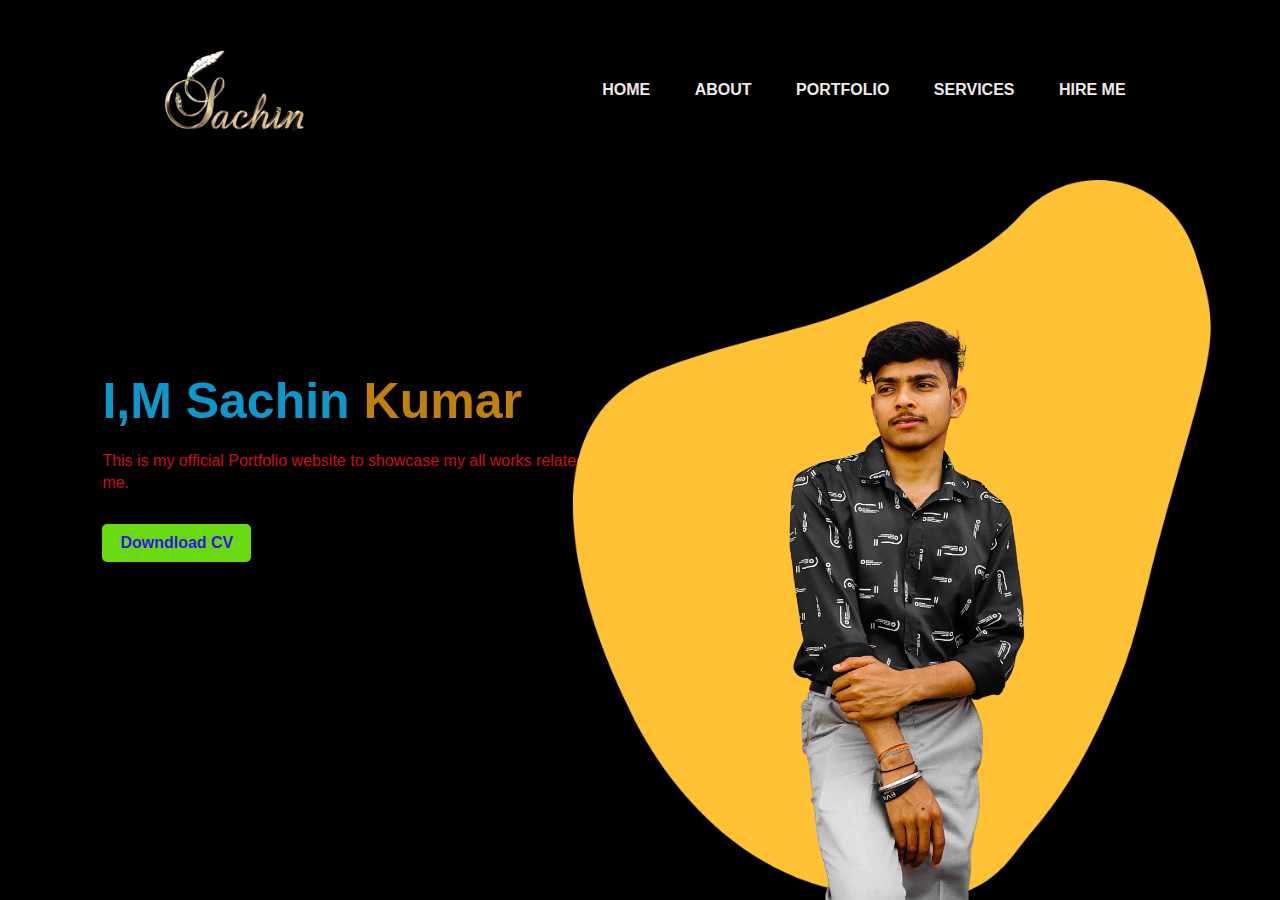
<file: portfolio/index.html>
<!DOCTYPE html>
<html lang="en">
<head>
    <meta charset="UTF-8">
    <meta http-equiv="X-UA-Compatible" content="IE=edge">
    <meta name="viewport" content="width=device-width, initial-scale=1.0">
    <title>Personle Portfolio Website</title>
    <link rel="stylesheet" href="style.css">
    <link rel="stylesheet" href="https://cdnjs.cloudflare.com/ajax/libs/font-awesome/5.15.3/css/all.min.css" integrity="sha512-iBBXm8fW90+nuLcSKlbmrPcLa0OT92xO1BIsZ+ywDWZCvqsWgccV3gFoRBv0z+8dLJgyAHIhR35VZc2oM/gI1w==" crossorigin="anonymous" referrerpolicy="no-referrer" />
</head>
<body>
    <div class="hero">
        <nav>
            <img src="images/logo.png" class="logo">
            <ul>
                <li><a href="home.html">HOME</a></li>
                <li><a href="#">ABOUT</a></li>
                <li><a href="#">PORTFOLIO</a></li>
                <li><a href="#">SERVICES</a></li>
                <li><a href="#">HIRE ME</a></li>
            </ul>
        </nav>
        <div class="detel">
            <h1>I,M Sachin <span>Kumar</span></h1>
            <p>This is my official Portfolio website to showcase my 
                all works related to <br> me. </p>
            <a href="sachin.pdf">Downdload CV</a>
        </div>
        <div class="images">
            <img src="images/shape.png" class="shape">
            <img src="images/sachin.png" class="sachin">
        </div>

        <div class="social">
           <a href="https://github.com/Ashuuchin" target="_blank"><i class="fab fa-github"></i></a>
           <a href="https://www.instagram.com/__sachin_0007/"target="_blank"><i class="fab fa-instagram"></i></a>
           <a href="https://www.linkedin.com/in/sachin-kumar-a35bab250/" target="_blank"><i class="fab fa-brands fa-linkedin-in"></i></a>
        </div>
    </div>
</body>
</html>
</file>
<file: portfolio/style.css>
*{
    margin: 0;
    padding: 0;
    font-family: sans-serif;
}

.hero{
    position: relative;
    width: 100%;
    height: 100vh;
    background: #000000;
    position: relative;
}

nav{
    display: flex;
    width: 79%;
    margin: auto;
    padding: 20px 0;
    align-items: center;
    justify-content: space-between;
}

.logo{
    width: 200px;
    color: #6ada10;
    cursor: pointer;
}

nav ul li {
    display: inline-block;
    list-style: none;
    margin: 10px 20px;
}

nav ul li a{
    text-decoration: none;
    color: #f1e8e8;
    font-weight: bold;
}

nav ul li a:hover{
    color: red;
}

.detel{
    margin-left: 8%;
    margin-top: 15%;
}

.detel h1{
    font-size: 50px;
    color: #0f96cc;
    margin-bottom: 20px;
}

span{
    color: rgb(192, 129, 12);
    
}

.detel p{
    color: #ce0f0f;
    line-height: 22px;
}

.detel a{
    background: #6ada10;
    padding: 10px 18px;
    text-decoration: none;
    font-weight: bold;
    color: #3314e6;
    display: inline-block;
    margin: 30px 0;
    border-radius: 5px;
}

.images{
    width: 45%;
    height: 80%;
    position: absolute;
    bottom: 0;
    right: 100px;
}

.images img{
    height: 100%;
    position: absolute;
    left: 50%;
    bottom: 0;
    transform: translateX(-50%);
    transition: bottom 1s, left 1s;
}

.images:hover .shape{
    bottom: 40px;
}

.images:hover .sachin{
    left: 45%;
}

.social{
    margin-left: 8%;
    margin-top: 100px;
}

.social a{
    font-size: 30px;
    color: #12b6df;
    margin-right: 20px;
}

.social a:hover{
    color: rgb(211, 142, 15);
}
</file>
<file: portfolio/styles.css>
*{
    margin: 0;
    padding: 0;
    font-family: sans-serif;
}

.hero{
    position: relative;
    width: 100%;
    height: 100vh;
    background: #000000;
    position: relative;
}

nav{
    display: flex;
    width: 79%;
    margin: auto;
    padding: 20px 0;
    align-items: center;
    justify-content: space-between;
}

.logo{
    width: 200px;
    color: #6ada10;
    cursor: pointer;
}

nav ul li {
    display: inline-block;
    list-style: none;
    margin: 10px 20px;
}

nav ul li a{
    text-decoration: none;
    color: #f1e8e8;
    font-weight: bold;
}

nav ul li a:hover{
    color: red;
}

.detel{
    margin-left: 8%;
    margin-top: 15%;
}

.detel h1{
    font-size: 50px;
    color: #0f96cc;
    margin-bottom: 20px;
}

span{
    color: rgb(192, 129, 12);
    
}

.detel p{
    color: #ce0f0f;
    line-height: 22px;
}

.detel a{
    background: #6ada10;
    padding: 10px 18px;
    text-decoration: none;
    font-weight: bold;
    color: #3314e6;
    display: inline-block;
    margin: 30px 0;
    border-radius: 5px;
}

.images{
    width: 45%;
    height: 80%;
    position: absolute;
    bottom: 0;
    right: 100px;
}

.images img{
    height: 100%;
    position: absolute;
    left: 50%;
    bottom: 0;
    transform: translateX(-50%);
    transition: bottom 1s, left 1s;
}

.images:hover .shape{
    bottom: 40px;
}

.images:hover .sachin{
    left: 45%;
}

.social{
    margin-left: 8%;
    margin-top: 100px;
}

.social a{
    font-size: 30px;
    color: #12b6df;
    margin-right: 20px;
}

.social a:hover{
    color: rgb(211, 142, 15);
}
</file>
